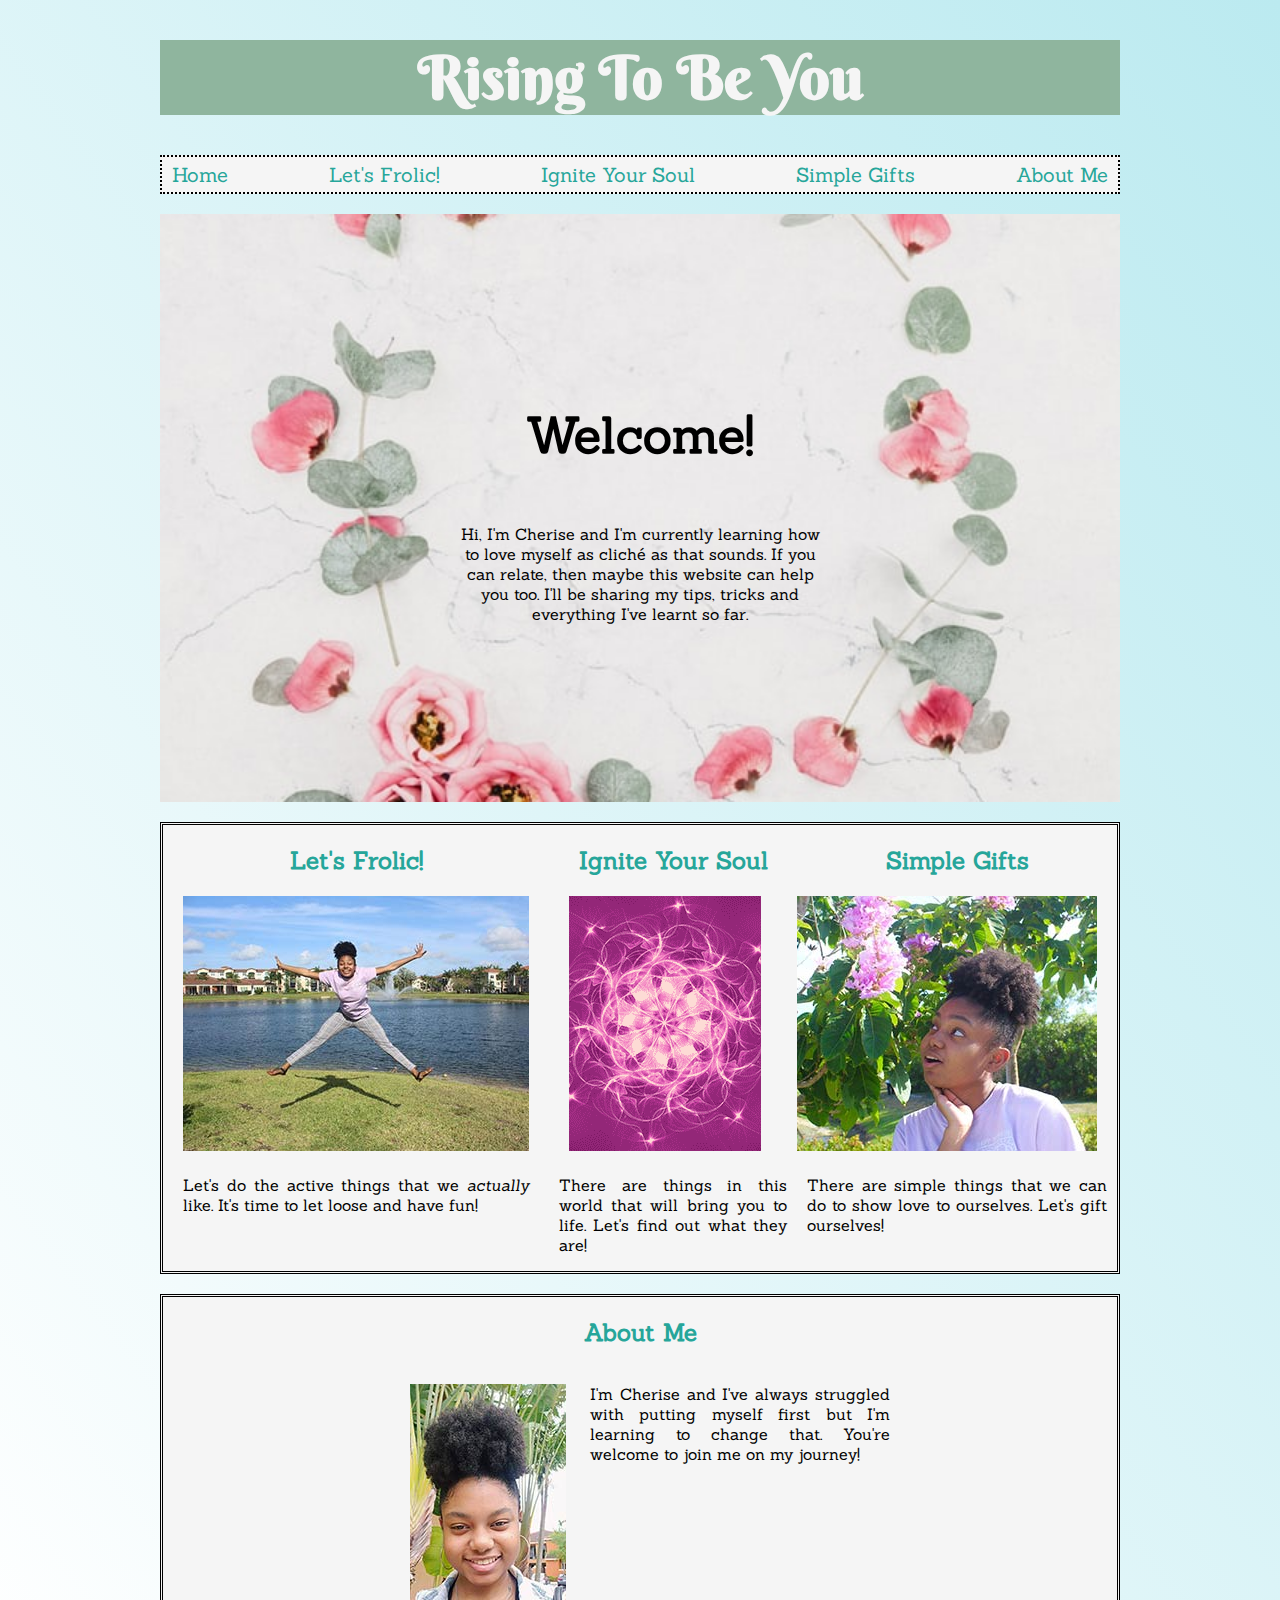
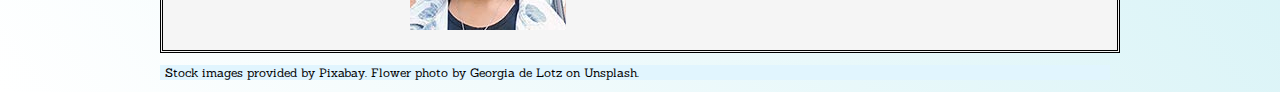
<file: index.html>
<!doctype html>
<html lang="en">
  <head>
    <meta charset="utf-8" />
    <title>Rising To Be You</title>
    <link href="css/style.css" rel="stylesheet" />
  </head>

  <body>
    <header>
      <h1>Rising To Be You</h1>
    </header>

    <nav>
      <ul>
        <li><a href="index.html">Home</a></li>
        <li><a href="lets-frolic.html">Let's Frolic!</a></li>
        <li><a href="ignite-your-soul.html">Ignite Your Soul</a></li>
        <li><a href="simple-gifts.html">Simple Gifts</a></li>
        <li><a href="about-me.html">About Me</a></li>
      </ul>
    </nav>

    <main>
      <section id="welcome-section">
        <h2 id="welcome">Welcome!</h2>
        <p>Hi, I'm Cherise and I'm currently learning how to love myself as clich&eacute; as that sounds. If you can relate, then maybe this website can help you too. I'll be sharing my tips, tricks and everything I've learnt so far.</p>
      </section>

      <section id="home">
        <article id="frolic">
          <h2><a href="lets-frolic.html">Let's Frolic!</a></h2>
          <aside>
            <figure>
              <img src="images/failed-toe-touch-346.jpg" alt="A picture of me jumping in the air." />
            </figure>
          </aside>
          <p>Let's do the active things that we <i>actually</i> like. It's time to let loose and have fun!</p>
        </article>

        <article id="home-ignite">
          <h2><a href="ignite-your-soul.html">Ignite Your Soul</a></h2>
          <aside>
            <figure>
              <img src="images/firework-soul-192.png" alt="Picture of Pink Lights." />
            </figure>
          </aside>
          <p>There are things in this world that will bring you to life. Let's find out what they are!</p>
        </article>

        <article id="gift">
          <h2><a href="simple-gifts.html">Simple Gifts</a></h2>
          <aside>
            <figure>
              <img src="images/simple-flower-300.jpg" alt="A photo of me admiring a beautiful flower." />
            </figure>
          </aside>
          <p>There are simple things that we can do to show love to ourselves. Let's gift ourselves!</p>
        </article>
      </section>


      <section id="about">
        <h2><a href="about-me.html">About Me</a></h2>
        <p>I'm Cherise and I've always struggled with putting myself first but I'm learning to change that. You're welcome to join me on my journey!</p>
        <aside>
          <figure>
            <img src="images/about-me-156.jpg" alt="A picture of me." />
          </figure>
        </aside>
      </section>
    </main>

    <footer>
      <p>Stock images provided by Pixabay. Flower photo by Georgia de Lotz on Unsplash.</p>
    </footer>
  </body>
</html>
</file>
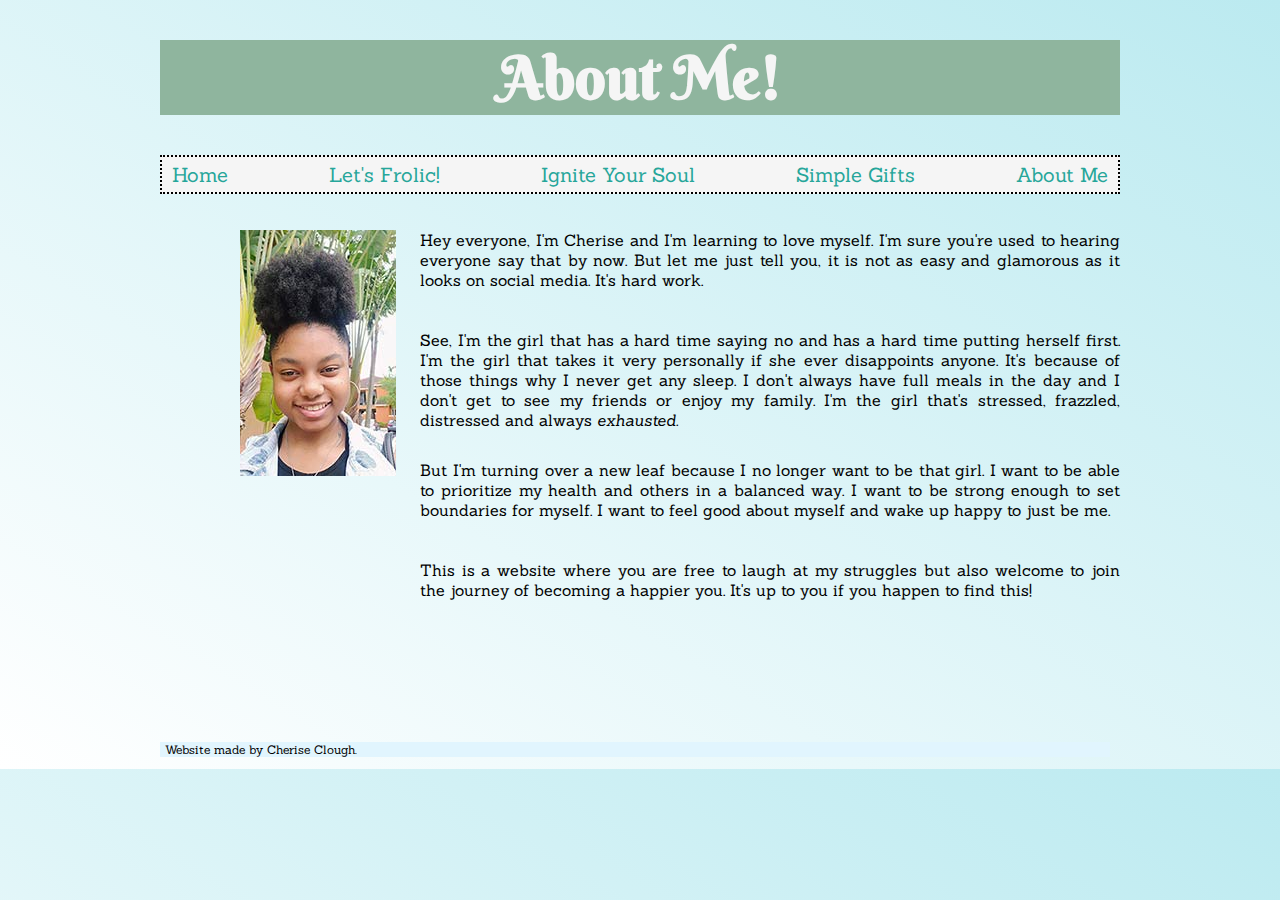
<file: about-me.html>
<!doctype html>
<html lang="en">
  <head>
    <meta charset="utf-8" />
    <title>About Me</title>
    <link href="css/style.css" rel="stylesheet" />
  </head>

  <body>
    <header>
      <h1>About Me!</h1>
    </header>

    <nav>
      <ul>
        <li><a href="index.html">Home</a></li>
        <li><a href="lets-frolic.html">Let's Frolic!</a></li>
        <li><a href="ignite-your-soul.html">Ignite Your Soul</a></li>
        <li><a href="simple-gifts.html">Simple Gifts</a></li>
        <li><a href="about-me.html">About Me</a></li>
      </ul>
    </nav>

    <main>
      <section class="layout">
        <aside id="me">
          <figure>
            <img src="images/about-me-156.jpg" alt="A picture of me." />
          </figure>
        </aside>
        <p>Hey everyone, I'm Cherise and I'm learning to love myself. I'm sure you're used to hearing everyone say that by now. But let me just tell you, it is not as easy and glamorous as it looks on social media. It's hard work.</p>

        <p>See, I'm the girl that has a hard time saying no and has a hard time putting herself first. I'm the girl that takes it very personally if she ever disappoints anyone. It's because of those things why I never get any sleep. I don't always have full meals in the day and I don't get to see my friends or enjoy my family. I'm the girl that's stressed, frazzled, distressed and always <em>exhausted.</em></p>

        <p>But I'm turning over a new leaf because I no longer want to be that girl. I want to be able to prioritize my health and others in a balanced way. I want to be strong enough to set boundaries for myself. I want to feel good about myself and wake up happy to just be me.</p>

        <p>This is a website where you are free to laugh at my struggles but also welcome to join the journey of becoming a happier you. It's up to you if you happen to find this!</p>
      </section>

    </main>

    <footer>
      <p>Website made by Cherise Clough.</p>
    </footer>

  </body>
</html>
</file>
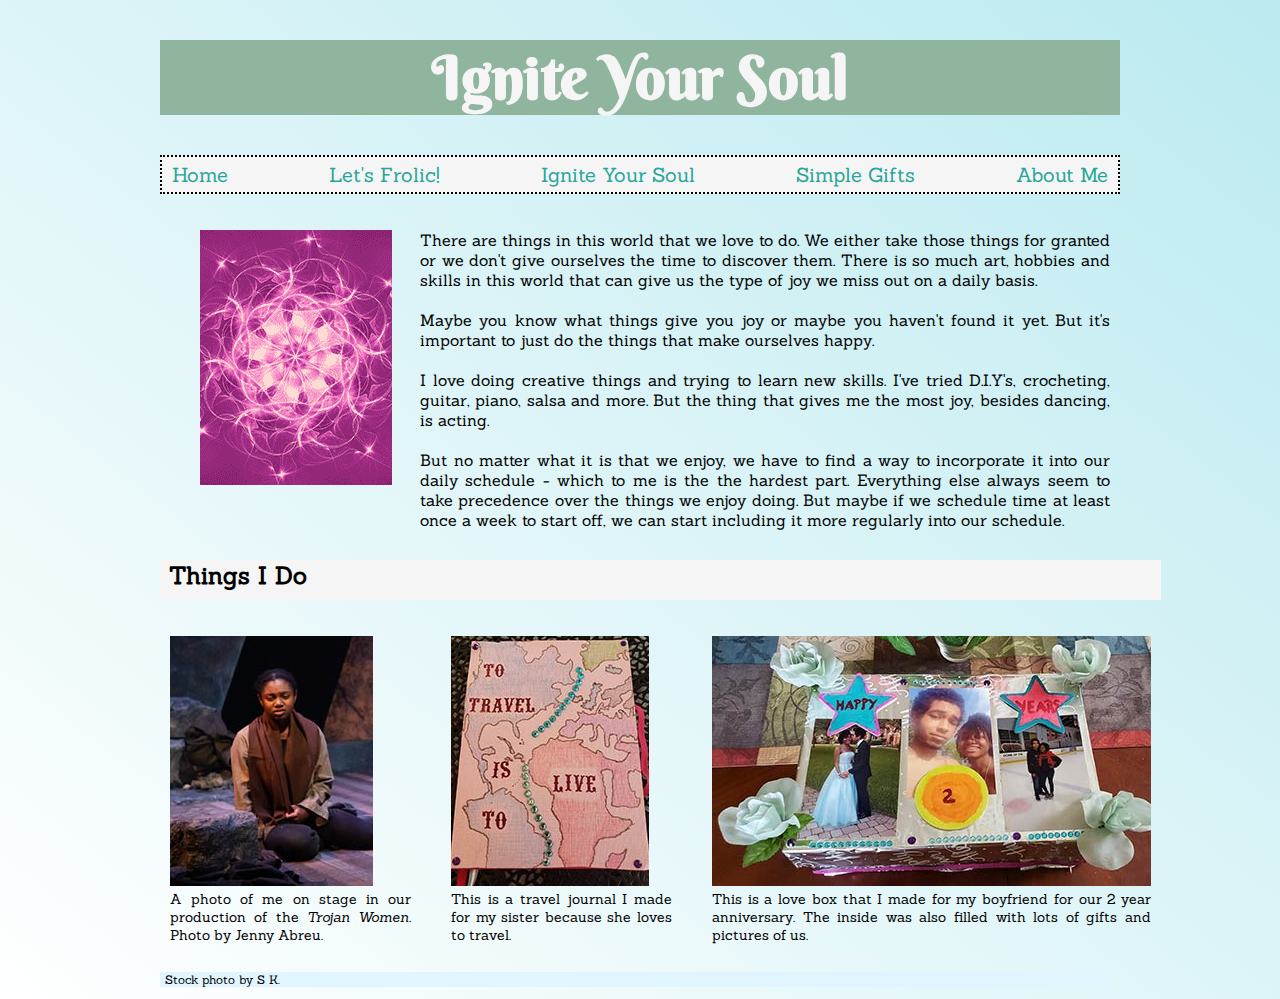
<file: ignite-your-soul.html>
<!doctype html>
<html lang="en">
  <head>
    <meta charset="utf-8" />
    <title>Ignite Your Soul</title>
    <link href="css/style.css" rel="stylesheet" />
  </head>

  <body>
    <header>
      <h1>Ignite Your Soul</h1>
    </header>

    <nav>
      <ul>
        <li><a href="index.html">Home</a></li>
        <li><a href="lets-frolic.html">Let's Frolic!</a></li>
        <li><a href="ignite-your-soul.html">Ignite Your Soul</a></li>
        <li><a href="simple-gifts.html">Simple Gifts</a></li>
        <li><a href="about-me.html">About Me</a></li>
      </ul>
    </nav>

    <main>
      <section class="ignite">
        <aside>
          <figure>
            <img src="images/firework-soul-192.png" alt="Picture of Pink Lights." />
          </figure>
        </aside>
        <p>There are things in this world that we love to do. We either take those things for granted or we don't give ourselves the time to discover them. There is so much art, hobbies and skills in this world that can give us the type of joy we miss out on a daily basis.</p>

        <p>Maybe you know what things give you joy or maybe you haven't found it yet. But it's important to just do the things that make ourselves happy.</p>

        <p>I love doing creative things and trying to learn new skills. I've tried D.I.Y's, crocheting, guitar, piano, salsa and more. But the thing that gives me the most joy, besides dancing, is acting.</p>
        <p>But no matter what it is that we enjoy, we have to find a way to incorporate it into our daily schedule - which to me is the the hardest part. Everything else always seem to take precedence over the things we enjoy doing. But maybe if we schedule time at least once a week to start off, we can start including it more regularly into our schedule.</p>
      </section>

      <section class="i-do">
        <h2>Things I Do</h2>
        <aside>
          <figure>
            <img src="images/trojan-women-h-250.jpg" alt="A photo of me on stage for the production of Trojan Women" />
            <figcaption>A photo of me on stage in our production of the <i>Trojan Women.</i> Photo by Jenny Abreu.</figcaption>
          </figure>
        </aside>

        <aside>
          <figure id="journal">
            <img src="images/travel-journal-h-250.jpg" alt="A travel journal I made for my sister" />
            <figcaption>This is a travel journal I made for my sister because she loves to travel.</figcaption>
          </figure>
        </aside>

        <aside>
          <figure id="love-box">
            <img src="images/love-box-h-250.jpg" alt="A cute box that I made for my boyfriend on our 2 year anniversary." />
            <figcaption>This is a love box that I made for my boyfriend for our 2 year anniversary. The inside was also filled with lots of gifts and pictures of us.</figcaption>
          </figure>
        </aside>
      </section>
    </main>

    <footer>
      <p>Stock photo by S K.</p>
    </footer>
  </body>
</html>
</file>
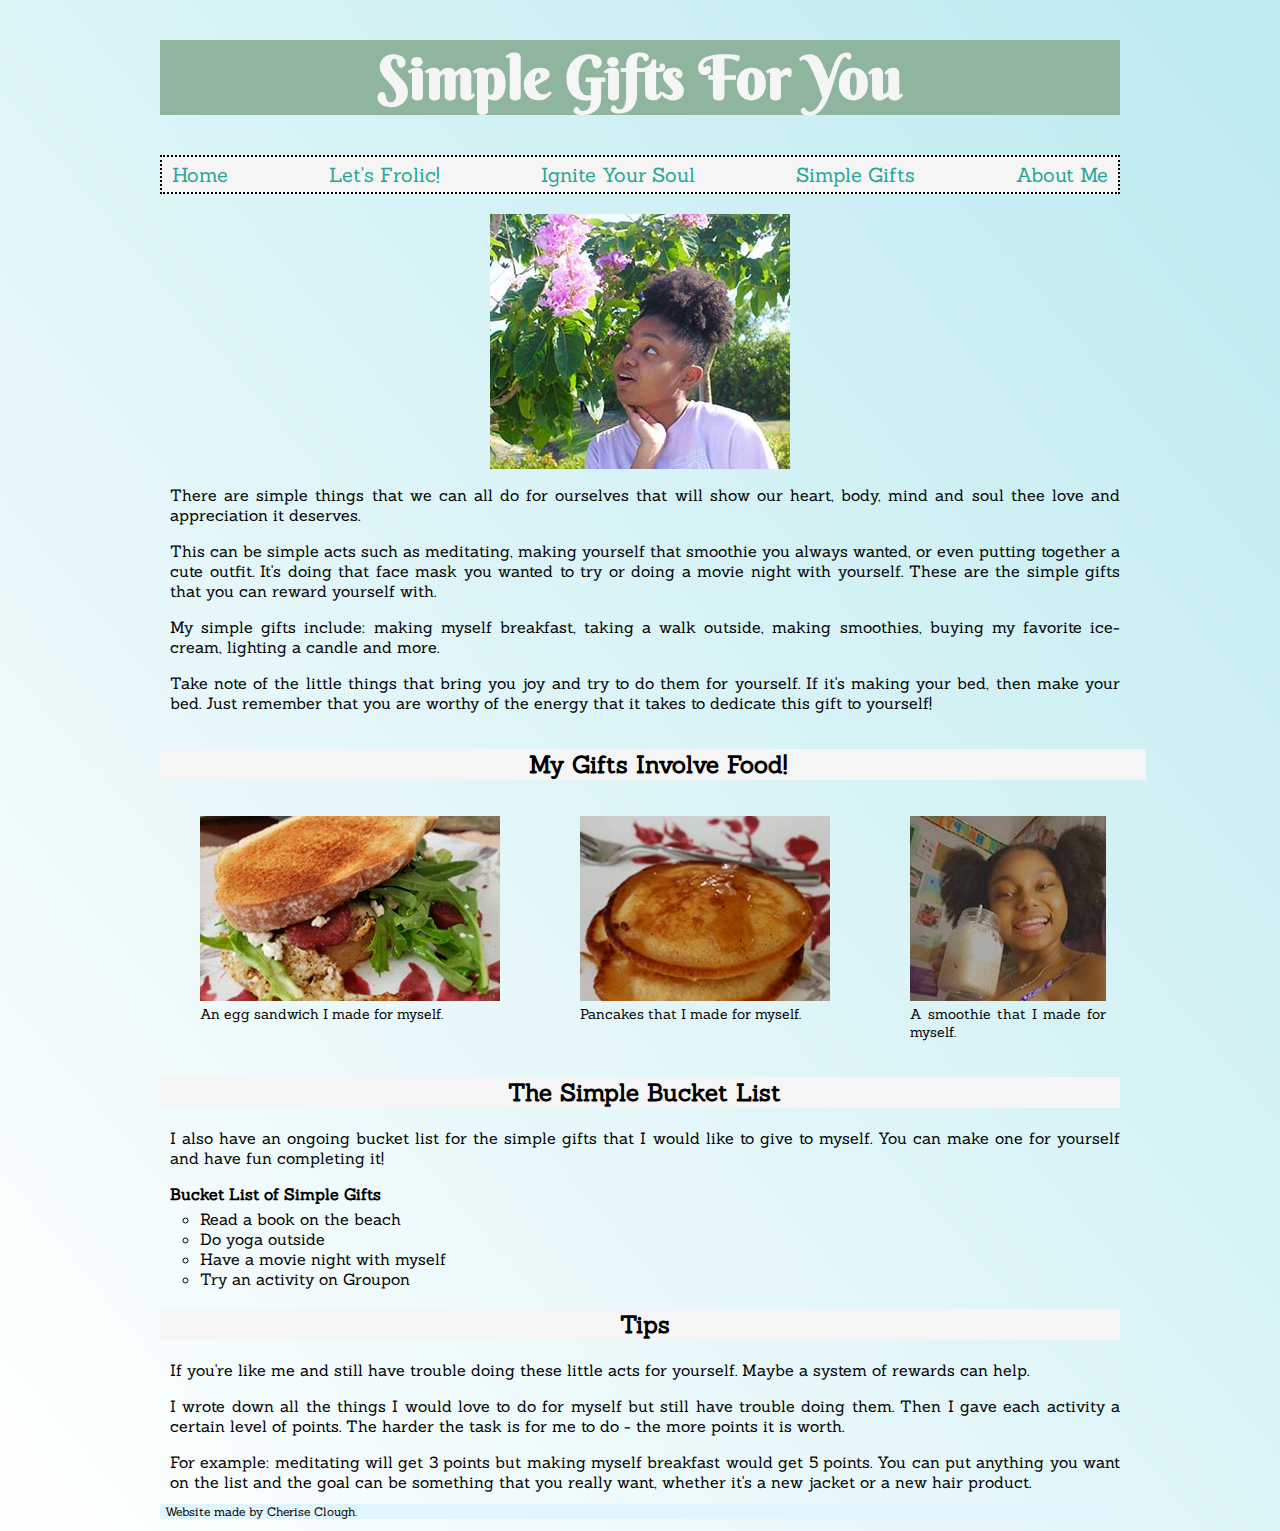
<file: simple-gifts.html>
<!doctype html>
<html lang="en">
  <head>
    <meta charset="utf-8" />
    <title>Simple Gifts</title>
    <link href="css/style.css" rel="stylesheet" />
  </head>

  <body>
    <header>
      <h1>Simple Gifts For You</h1>
    </header>

    <nav>
      <ul>
        <li><a href="index.html">Home</a></li>
        <li><a href="lets-frolic.html">Let's Frolic!</a></li>
        <li><a href="ignite-your-soul.html">Ignite Your Soul</a></li>
        <li><a href="simple-gifts.html">Simple Gifts</a></li>
        <li><a href="about-me.html">About Me</a></li>
      </ul>
    </nav>

    <main>
      <section class="simple">
        <figure>
          <img src="images/simple-flower-300.jpg" alt="A photo of me admiring a beautiful flower." />
        </figure>

        <p>There are simple things that we can all do for ourselves that will show our heart, body, mind and soul thee love and appreciation it deserves.</p>

        <p>This can be simple acts such as meditating, making yourself that smoothie you always wanted, or even putting together a cute outfit. It's doing that face mask you wanted to try or doing a movie night with yourself. These are the simple gifts that you can reward yourself with.</p>

        <p>My simple gifts include: making myself breakfast, taking a walk outside, making smoothies, buying my favorite ice-cream, lighting a candle and more.</p>

        <p>Take note of the little things that bring you joy and try to do them for yourself. If it's making your bed, then make your bed. Just remember that you are worthy of the energy that it takes to dedicate this gift to yourself!</p>
      </section>

      <section id="my-food">
        <h2>My Gifts Involve Food!</h2>
        <aside>
          <figure>
            <img src="images/egg-sandwich-copy-h-185.jpg" alt="An Egg Sandwich" />
            <figcaption>An egg sandwich I made for myself.</figcaption>
          </figure>
        </aside>

        <aside>
          <figure>
            <img src="images/pancakes-250.jpg" alt="2 Pancakes" />
            <figcaption>Pancakes that I made for myself.</figcaption>
          </figure>
        </aside>

        <aside>
          <figure>
            <img src="images/smoothie-copy-h-185.jpg" alt="A smoothie" />
            <figcaption>A smoothie that I made for myself.</figcaption>
          </figure>
        </aside>
      </section>

      <section class="list-tips">
        <h2>The Simple Bucket List</h2>
        <p>I also have an ongoing bucket list for the simple gifts that I would like to give to myself. You can make one for yourself and have fun completing it!</p>

        <p id="bucket-list">Bucket List of Simple Gifts</p>

        <ul>
          <li>Read a book on the beach</li>
          <li>Do yoga outside</li>
          <li>Have a movie night with myself</li>
          <li>Try an activity on Groupon</li>
        </ul>
      </section>

      <section class="list-tips">
        <h2>Tips</h2>
        <p>If you're like me and still have trouble doing these little acts for yourself. Maybe a system of rewards can help.</p>

        <p>I wrote down all the things I would love to do for myself but still have trouble doing them. Then I gave each activity a certain level of points. The harder the task is for me to do - the more points it is worth.</p>
        <p>For example: meditating will get 3 points but making myself breakfast would get 5 points. You can put anything you want on the list and the goal can be something that you really want, whether it's a new jacket or a new hair product.</p>
      </section>
    </main>

    <footer>
      <p>Website made by Cherise Clough.</p>
    </footer>

  </body>
</html>
</file>
<file: css/style.css>
@import url('https://fonts.googleapis.com/css2?family=Berkshire+Swash&family=Delius&family=Sanchez&display=swap');


h1 {
  font-family: "Berkshire Swash", "Arial", sans-serif;
  font-size: 60px;
  color: rgb(2,93,140);
  text-align: center;
}

body {
  font-family: "Sanchez";
  max-width: 960px;
  font-size: 16px;
  margin-left: auto;
  margin-right: auto;
  text-align: justify;
  background: rgba(214, 242, 246, 1.0);
  background: rgba(214, 242, 246, 1.0);
  background: rgba(214, 242, 246, 1.0);
  background: rgba(214, 242, 246, 1.0);
  background: rgba(214, 242, 246, 1.0);
  background: rgba(160, 230, 238, 1.0);
  background: rgba(187, 234, 240, 1.0);
  background: rgba(187, 234, 240, 1.0);
  background: rgba(187, 234, 240, 1.0);
  background: -webkit-linear-gradient(top right, rgba(187, 234, 240, 1.0), rgba(255, 255, 255, 1.0));
  background: -moz-linear-gradient(top right, rgba(187, 234, 240, 1.0), rgba(255, 255, 255, 1.0));
  background: linear-gradient(to bottom left, rgba(187, 234, 240, 1.0), rgba(255, 255, 255, 1.0));
}

header {
  background-color: rgb(143,181,158);
}

h1 {
  color: rgb(245,245,245);
}

nav ul {
  padding-left: 0;
  list-style-type: none;
  font-size: 20px;
  padding-top: 5px;
  padding-bottom: 5px;
  display: flex;
  justify-content: space-between;
  background-color: rgb(245,245,245);
  border-style: dotted;
  border-width: 2px;
  padding-left: 10px;
}

nav ul {
  padding-right: 10px;
}

a {
  color: rgb(41,182,246);
}

a:link {
  color: rgb(38,166,154);
  text-decoration: none;
}

a:visited {
  color: rgb(42,143,189);
}

a:hover {
  color: rgb(77,16,145);
}

a:active {
  background-color: rgb(252,228,236);
}

#welcome-section {
  display: grid;
  grid-template-columns: 1fr;
  grid-template-rows: 1fr 1fr 1fr 1fr;
  background-position: center;
  margin-bottom: 20px;
  background-image: url("../images/flower-ring.jpg");
  background-repeat: no-repeat;
  background-size: cover;
  height: 80%;
  position: relative;
}

#welcome {
  grid-column: 1 / 3;
  grid-row-start: 2;
  text-align: center;
  font-size: 50px;
}

#welcome-section p {
  max-width: 500px;
  grid-column: 1 / 3;
  grid-row-start: 3;
  text-align: center;
  padding-left: 300px;
  padding-right: 300px;
}

#home {
  display: grid;
  grid-template-columns: 1fr 1fr 1fr;
  grid-template-rows: 1fr;
  background-color: rgb(245,245,245);
  border-style: double;
  margin-bottom: 20px;
}

#frolic figure {
  margin: 20px;
}

#frolic p {
  margin: 20px;
}

#about aside figure {
  margin-right: 20px;
  margin-left: 20px;
}

article figure {
  margin: 20px;
}

#gift aside figure {
  margin-left: 0;
}

h2 {
  text-align: center;
}
#about {
  display: grid;
  grid-template-columns: 200px 300px;
  justify-content: center;
  background-color: rgb(245,245,245);
  border-style: double;
}

#about h2 {
  grid-column: 1 / -1;
}

#about aside {
  grid-row-start: 2;
}

#frolic-video p {
  grid-column-start: 2;
}

#lets-frolic-pg {
  display: grid;
  grid-template-columns: 1fr;
  grid-template-rows: 350px 200px 1fr;
}

#lets-frolic-pg img {
  margin-left: auto;
  margin-right: auto;
  display: block;
}

#lets-frolic-pg article {
  margin: 10px;
  margin-top: 0;
}
#frolic-video aside video {
  margin-left: auto;
  margin-right: auto;
  display: block;
}

#frolic-video aside p {
  text-align: center;
  font-size: 14px;
}

#frolic-video p {
  margin-left: 10px;
  margin-right: 10px;
}

.ignite {
display: grid;
grid-template-columns: 250px 1fr;
grid-template-rows: 80px 60px 80px 1fr;
}

.ignite p {
  margin-left: 10px;
  margin-right: 10px;
  margin-bottom: 10px;
}

.i-do {
  display: grid;
  grid-template-columns: 261px 261px 1fr;
  grid-template-rows: 80px 1fr;
}

.i-do h2 {
  grid-column: 1 / -1;
}

.i-do h2 {
  text-align: left;
  background-color: rgb(245,245,245);
  padding-left: 9px;
}


.i-do aside figure {
  margin-left: 10px;
  margin-right: 10px;
}

#journal,
#love-box {
  margin-left: 30px;
}

.i-do aside figure figcaption {
  font-size: 14px;
}


.layout {
display: grid;
grid-template-columns: 260px 1fr;
grid-template-rows: 100px 130px 100px 100px 86px;
}

.layout p {
  margin-bottom: 0;
}

section p {
  grid-column: 2 / 3;
}

#me {
  grid-column: 1 / 2;
  grid-row: 1 / 4;
  margin-left: 40px;
}

.layout aside {
  grid-row-start: 1;
}

aside video {
  width: 500px
}

footer {
  font-size: 12px;
  margin-left: 0px;
  margin-right: 10px;
  padding-left: 5px;
  background-color: rgb(225,245,254);
}

.simple img {
  margin-left: auto;
  margin-right: auto;
  display: block;
}

.simple p {
  margin-left: 10px;
}

#my-food {
  display: grid;
  grid-template-columns: 1fr 1fr 1fr;
}

#my-food h2 {
  grid-column: 1 / -1;
  background-color: rgb(245,245,245);
  padding-left: 9px;
}

#my-food aside figure figcaption {
  font-size: 14px;
}

.list-tips h2 {
  background-color: rgb(245,245,245);
  padding-left: 9px;
}

.list-tips p {
  margin-left: 10px;
  margin-bottom: 5px;
}

.list-tips ul li {
  list-style-type: circle;
}

.list-tips ul {
  margin-top: 0;
}

#bucket-list {
  font-weight: bold;
}

article p {
  margin-left: 10px;
  margin-right: 10px;
}
</file>
